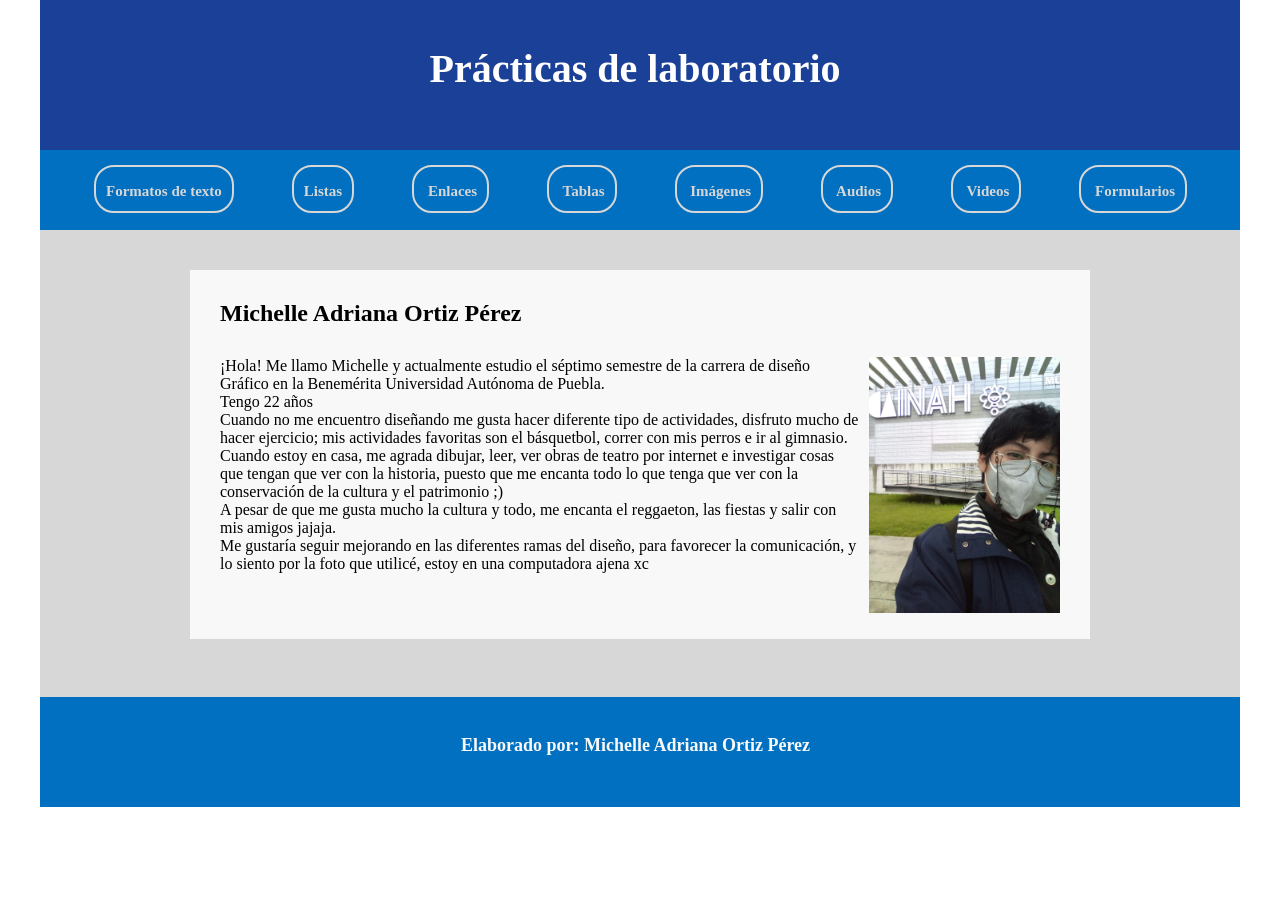
<file: index.html>
<!doctype html>
<html>
<head>
<meta charset="utf-8">
<title>PRESENTACIÓN</title>
<link href="CCS/Style_page.css" rel="stylesheet" type="text/css">
</head>

<body>
<header>
  <h1>Prácticas de laboratorio&nbsp;</h1>
&nbsp;</header>
<nav> 
	<ul id="menú_nav">
    <li><a href="HTML/Formatos_Texto.html" target="_blank">Formatos de texto</a></li>
    <li><a href="HTML/Listas.html" target="_blank">Listas</a></li>
    <li>&nbsp;<a href="HTML/Enlaces.html" target="_blank">Enlaces</a></li>
	<li>&nbsp;<a href="HTML/Tablas.html" target="_blank">Tablas</a></li>
	<li>&nbsp;<a href="HTML/Imágenes.html" target="_blank">Imágenes</a></li>
	<li>&nbsp;<a href="HTML/Audio.html" target="_blank">Audios</a></li>
	<li>&nbsp;<a href="HTML/Videos.html" target="_blank">Videos</a></li>
	<li>&nbsp;<a href="HTML/Formularios.html" target="_blank">Formularios</a></li>
  </ul>
	</nav>
<main>
  <section>
    <h2>Michelle Adriana Ortiz Pérez&nbsp;&nbsp;</h2>
    <p><img src="Medios/Imágenes/Mich.jpeg" alt="" width="191" height="256" class="imagen_fotder">¡Hola! Me llamo Michelle y actualmente estudio el séptimo semestre de la carrera de diseño Gráfico en la Benemérita Universidad Autónoma de Puebla.&nbsp;</p>
    <p>Tengo 22 años</p>
    <p> Cuando no me encuentro diseñando me gusta hacer diferente tipo de actividades, disfruto mucho de hacer ejercicio; mis actividades favoritas son el básquetbol, correr con mis perros e ir al gimnasio.</p>
    <p>Cuando estoy en casa, me agrada dibujar, leer,  ver obras de teatro por internet e investigar cosas que tengan que ver con la historia, puesto que me encanta todo lo que tenga que ver con la conservación de la cultura y el patrimonio ;)&nbsp;</p>
    <p>A pesar de que me gusta mucho la cultura y todo, me encanta el reggaeton, las fiestas y salir con mis amigos jajaja.&nbsp;&nbsp;</p>
    <p>Me gustaría seguir mejorando en las diferentes ramas del diseño, para favorecer la comunicación, y lo siento por la foto que utilicé, estoy en una computadora ajena xc</p>
    <p>&nbsp;</p>
&nbsp;</section>
&nbsp;</main>
<footer>
  <h6>Elaborado por: Michelle Adriana Ortiz Pérez&nbsp;&nbsp;</h6>
&nbsp;</footer>
</body>
</html>
</file>
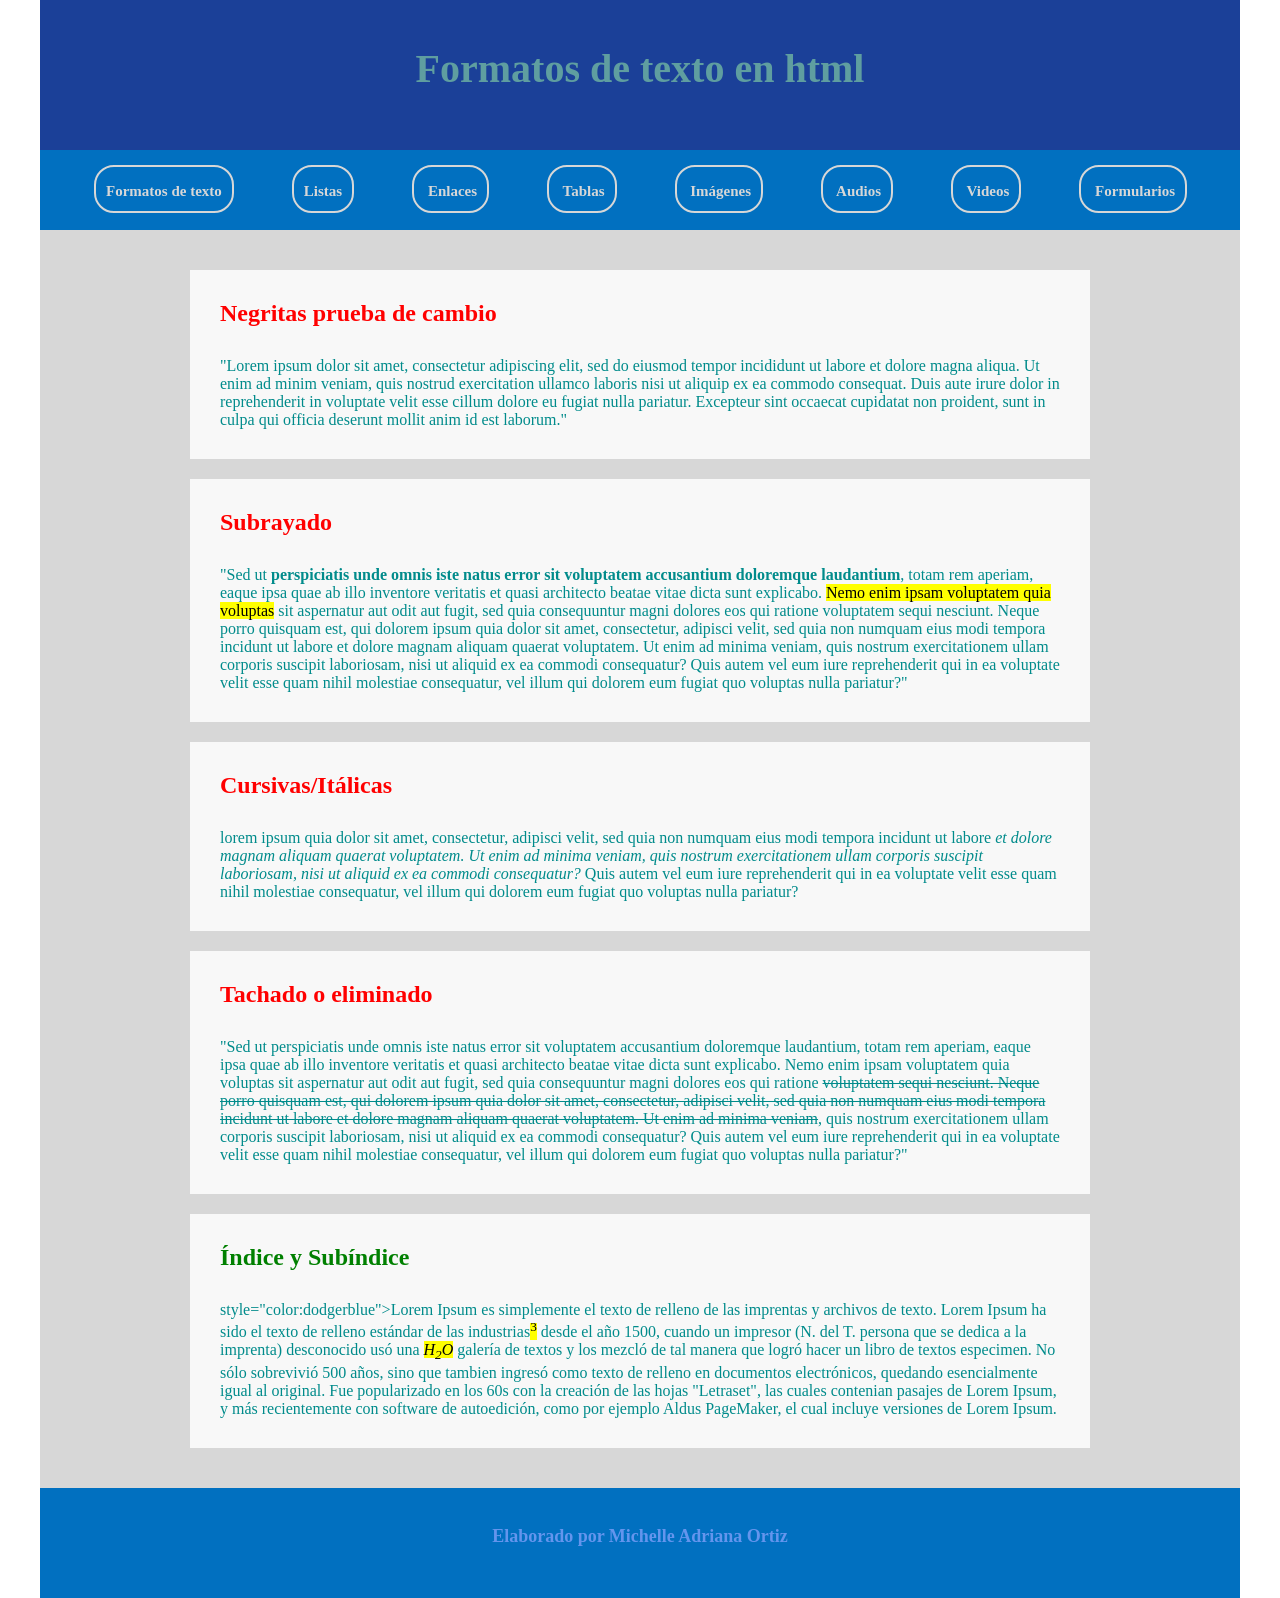
<file: HTML/Formatos_Texto.html>
<html>
 	<head>
		<title> Mi_primer_página_web! C:... </title>
		<style type="text/css">
			*{margin: 0;
			padding: 0}
			header,nav,main,footer{width: 1200px;
			margin: 0 auto}
			header {height: 200px;
			background-color: #FF8AEF}
			nav {height: 50px;
			background-color: #FF95DA}
			main { height: auto;
				padding: 30px 0px;
			background-color: aqua}
			footer {height: 100px;
			background-color: #FF6ED5;
			background-color: #FDA7FD;}
			h2 {color: red;}
			
			header h1{ width: 900px;
				height: 200px;
				margin: 0px auto;
				color: cadetblue; text-align: center}	
			footer h6{width: 800px;
				height: inherit;
				color: cornflowerblue;
			margin: 0 auto;
			text-align: center}
			p{color: darkcyan;}
			section{width: 800px; 
			height: 200px;
			background-color: aquamarine;
			margin: 30px auto;
			padding: 50px}
			
		</style>
		<link href="../CCS/Style_page.css" rel="stylesheet" type="text/css">
    </head>
	<body>
		<header> 
		  <h1>Formatos de texto en html</h1>
		</header>
		<nav> 
		  <ul id="menú_nav">
    <li><a href="../HTML/Formatos_Texto.html" target="_blank">Formatos de texto</a></li>
    <li><a href="../HTML/Listas.html" target="_blank">Listas</a></li>
    <li>&nbsp;<a href="Enlaces.html" target="_blank">Enlaces</a></li>
	<li>&nbsp;<a href="../HTML/Tablas.html" target="_blank">Tablas</a></li>
	<li>&nbsp;<a href="Imágenes.html" target="_blank">Imágenes</a></li>
	<li>&nbsp;<a href="Audio.html" target="_blank">Audios</a></li>
	<li>&nbsp;<a href="Videos.html" target="_blank">Videos</a></li>
	<li>&nbsp;<a href="Formularios.html" target="_blank">Formularios</a></li>
  </ul>
	</nav>
		<main>
			<section>
				<h2>Negritas prueba de cambio</h2>
				<p> "Lorem ipsum dolor sit amet, consectetur adipiscing elit, sed do eiusmod tempor incididunt ut labore et dolore magna aliqua. Ut enim ad minim veniam, quis nostrud exercitation ullamco laboris nisi ut aliquip ex ea commodo consequat. Duis aute irure dolor in reprehenderit in voluptate velit esse cillum dolore eu fugiat nulla pariatur. Excepteur sint occaecat cupidatat non proident, sunt in culpa qui officia deserunt mollit anim id est laborum."
					</p>
				</section>
				<section>
				<h2>Subrayado</h2>
				<p>"Sed ut <b>perspiciatis unde omnis iste natus error sit voluptatem accusantium doloremque laudantium</b>, totam rem aperiam, eaque ipsa quae ab illo inventore veritatis et quasi architecto beatae vitae dicta sunt explicabo. <mark>Nemo enim ipsam voluptatem quia voluptas</mark> sit aspernatur aut odit aut fugit, sed quia consequuntur magni dolores eos qui ratione voluptatem sequi nesciunt. Neque porro quisquam est, qui dolorem ipsum quia dolor sit amet, consectetur, adipisci velit, sed quia non numquam eius modi tempora incidunt ut labore et dolore magnam aliquam quaerat voluptatem. Ut enim ad minima veniam, quis nostrum exercitationem ullam corporis suscipit laboriosam, nisi ut aliquid ex ea commodi consequatur? Quis autem vel eum iure reprehenderit qui in ea voluptate velit esse quam nihil molestiae consequatur, vel illum qui dolorem eum fugiat quo voluptas nulla pariatur?"
					</p>
					</section>
			<section>
				<h2>Cursivas/Itálicas</h2>
				<p>lorem ipsum quia dolor sit amet, consectetur, adipisci velit, sed quia non numquam eius modi tempora incidunt ut labore <i>et dolore magnam aliquam quaerat voluptatem. Ut enim ad minima veniam, quis nostrum exercitationem ullam corporis suscipit laboriosam, nisi ut aliquid ex ea commodi consequatur?</i> Quis autem vel eum iure reprehenderit qui in ea voluptate velit esse quam nihil molestiae consequatur, vel illum qui dolorem eum fugiat quo voluptas nulla pariatur?
					</p>
				</section>
			<section>	
				<h2>Tachado o eliminado</h2>
				<p>"Sed ut perspiciatis unde omnis iste natus error sit voluptatem accusantium doloremque laudantium, totam rem aperiam, eaque ipsa quae ab illo inventore veritatis et quasi architecto beatae vitae dicta sunt explicabo. Nemo enim ipsam voluptatem quia voluptas sit aspernatur aut odit aut fugit, sed quia consequuntur magni dolores eos qui ratione <del>voluptatem sequi nesciunt. Neque porro quisquam est, qui dolorem ipsum quia dolor sit amet, consectetur, adipisci velit, sed quia non numquam eius modi tempora incidunt ut labore et dolore magnam aliquam quaerat voluptatem. Ut enim ad minima veniam</del>, quis nostrum exercitationem ullam corporis suscipit laboriosam, nisi ut aliquid ex ea commodi consequatur? Quis autem vel eum iure reprehenderit qui in ea voluptate velit esse quam nihil molestiae consequatur, vel illum qui dolorem eum fugiat quo voluptas nulla pariatur?"
					</p>
				</section>
			<section>		
				<h2 style="color: green">Índice y Subíndice</h2>
				<p> style="color:dodgerblue">Lorem Ipsum es simplemente el texto de relleno de las imprentas y archivos de texto. Lorem Ipsum ha sido el texto de relleno estándar de las industrias<mark><sup>3</sup></mark> desde el año 1500, cuando un impresor (N. del T. persona que se dedica a la imprenta) desconocido usó una <mark><i>H<sub>2</sub>O</i></mark> galería de textos y los mezcló de tal manera que logró hacer un libro de textos especimen. No sólo sobrevivió 500 años, sino que tambien ingresó como texto de relleno en documentos electrónicos, quedando esencialmente igual al original. Fue popularizado en los 60s con la creación de las hojas "Letraset", las cuales contenian pasajes de Lorem Ipsum, y más recientemente con software de autoedición, como por ejemplo Aldus PageMaker, el cual incluye versiones de Lorem Ipsum.
				</p>
				</section>
				</main> 
				<footer>
<h6>Elaborado por Michelle Adriana Ortiz</h6>			
				</footer>
	<body>
</html>
</file>
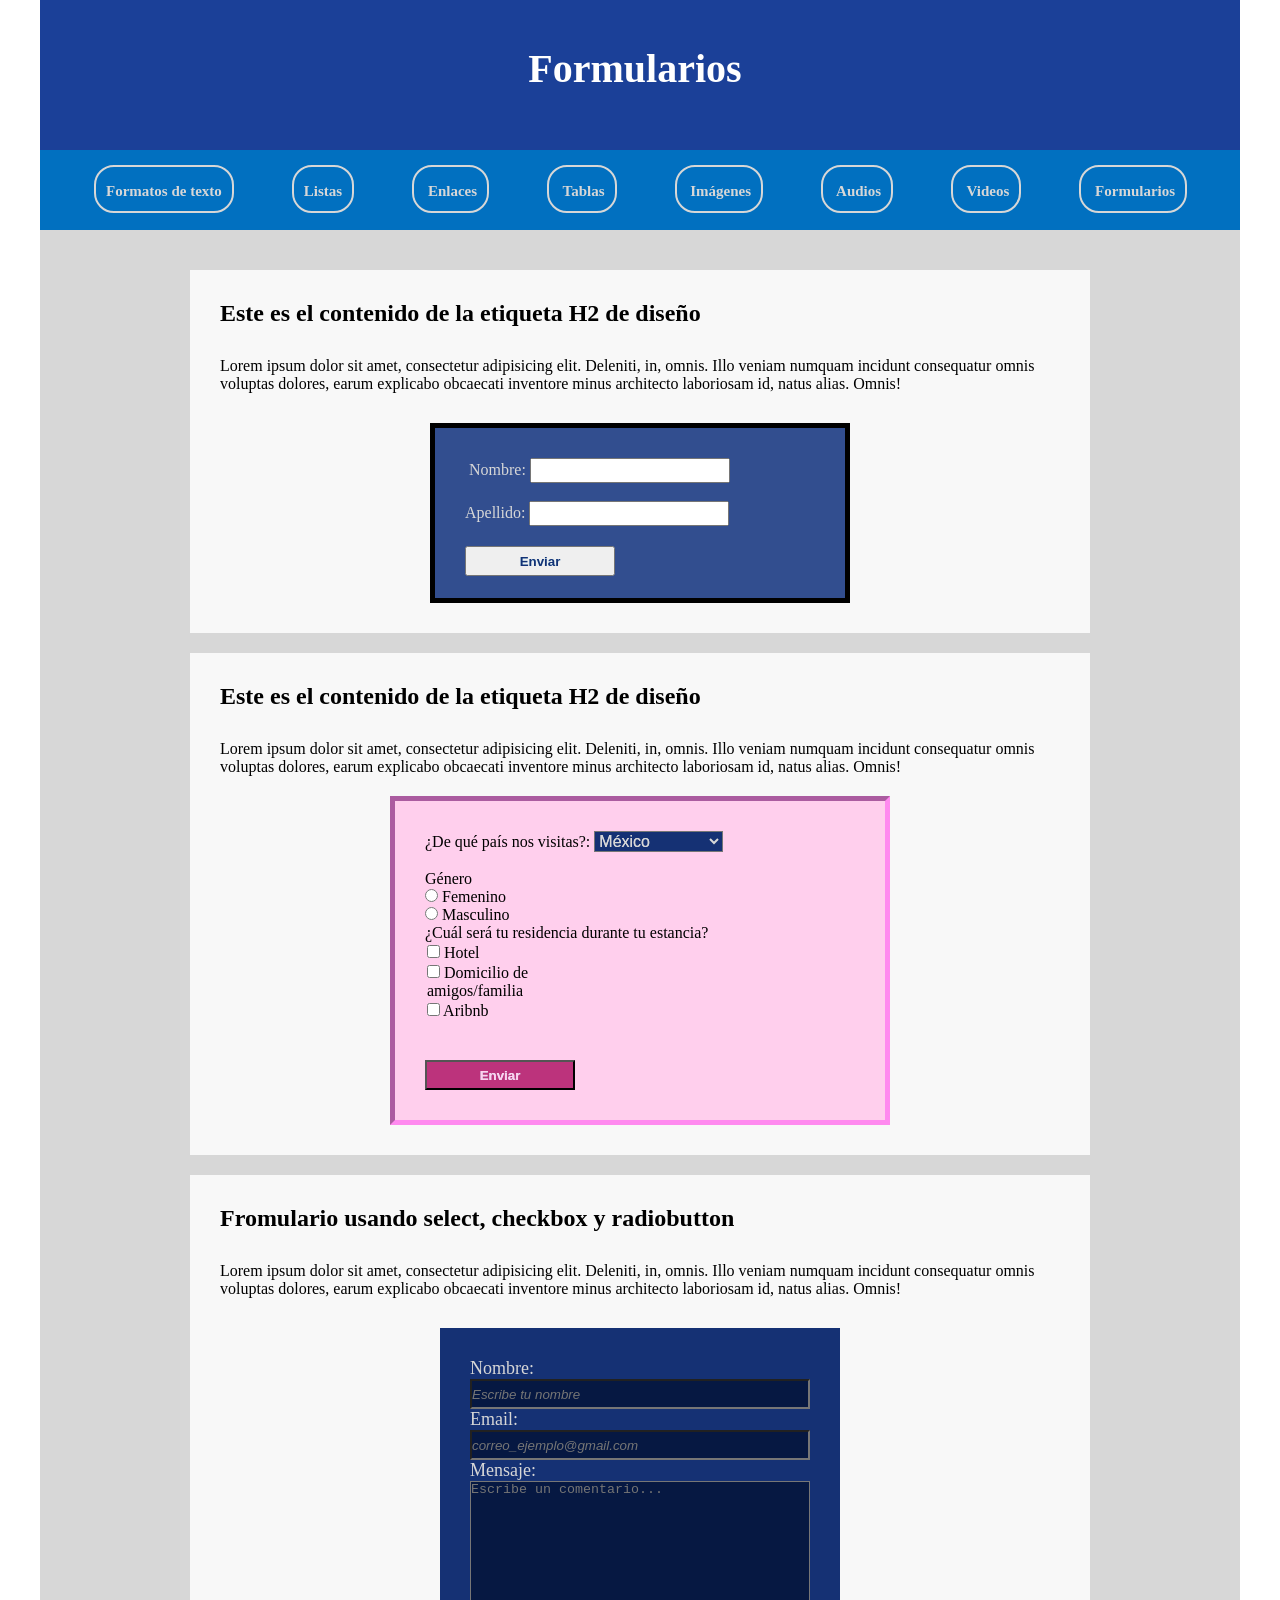
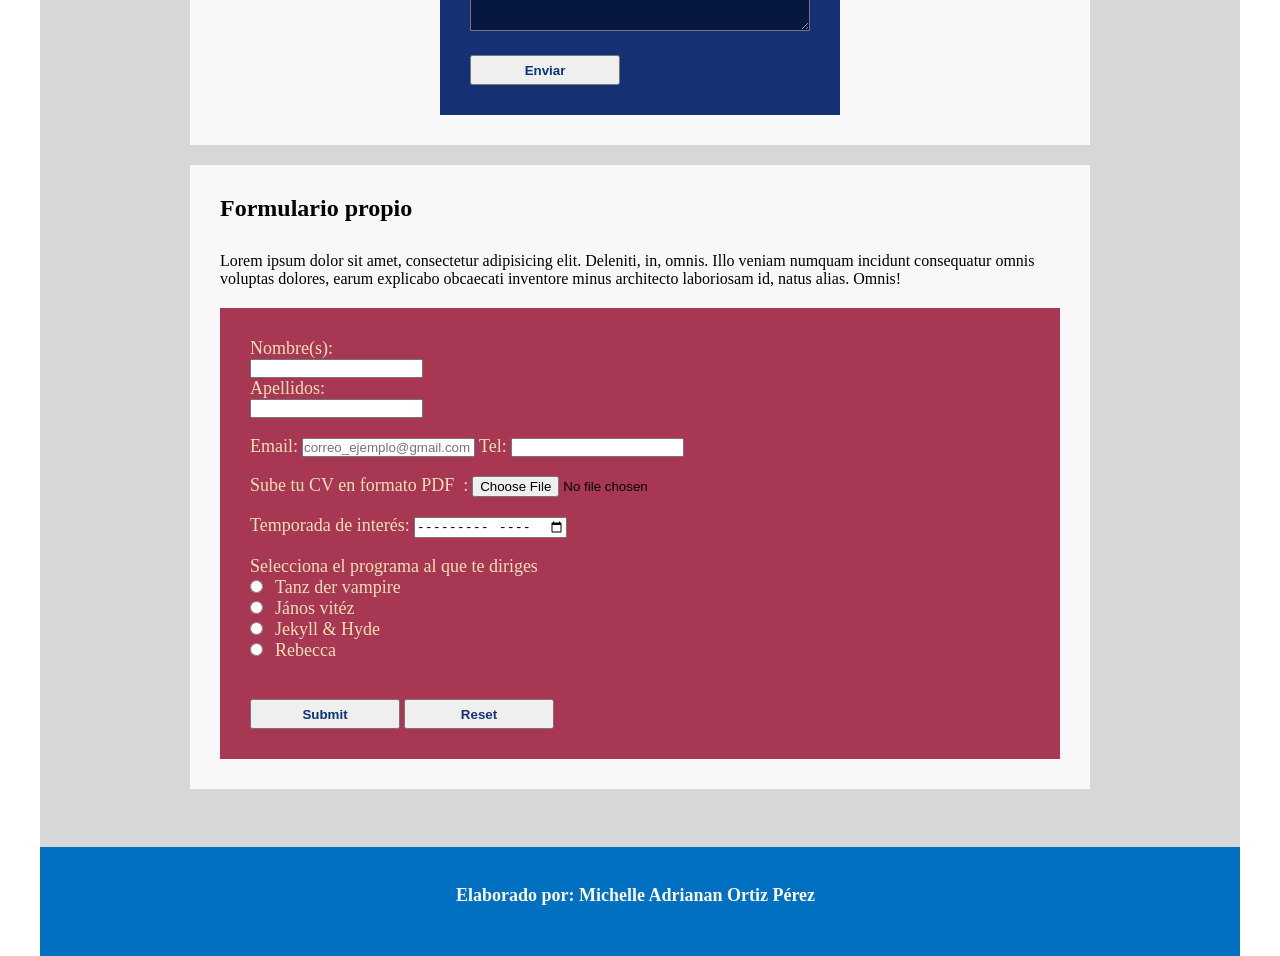
<file: HTML/Formularios.html>
<!doctype html>
<html>
<head>
<meta charset="utf-8">
<title>Formularios</title>
<link href="../CCS/Style_page.css" rel="stylesheet" type="text/css">
</head>

<body>
<header>
  <h1>Formularios&nbsp;</h1>
</header>
<nav>
	<ul id="menú_nav">
    <li><a href="Formatos_Texto.html" target="_blank">Formatos de texto</a></li>
    <li><a href="Listas.html" target="_blank">Listas</a></li>
    <li>&nbsp;<a href="Enlaces.html" target="_blank">Enlaces</a></li>
	<li>&nbsp;<a href="Tablas.html" target="_blank">Tablas</a></li>
	<li>&nbsp;<a href="Imágenes.html" target="_blank">Imágenes</a></li>
	<li>&nbsp;<a href="Audio.html" target="_blank">Audios</a></li>
	<li>&nbsp;<a href="Videos.html" target="_blank">Videos</a></li>
	<li>&nbsp;<a href="Formularios.html" target="_blank">Formularios</a></li>
  </ul>
	</nav>
<main>
  <section>
    <h2>Este es el contenido de la etiqueta H2 de diseño</h2>
    <p>Lorem ipsum dolor sit amet, consectetur adipisicing elit. Deleniti, in, omnis. Illo veniam numquam incidunt consequatur omnis voluptas dolores, earum explicabo obcaecati inventore minus architecto laboriosam id, natus alias. Omnis!</p>
    <form id="form1" name="form1" method="get">
      <label for="nombre">&nbsp;Nombre:</label>
      <input type="text" name="nombre" id="nombre">
      <label for="Apellido">
		  <br>
		  <br>
		  Apellido:</label>
      <input type="text" name="Apellido" id="Apellido">
      <input type="submit" name="Boton1" id="Boton1" value="Enviar">
      
    </form>
  </section>
<section>
    <h2>Este es el contenido de la etiqueta H2 de diseño</h2>
    <p>Lorem ipsum dolor sit amet, consectetur adipisicing elit. Deleniti, in, omnis. Illo veniam numquam incidunt consequatur omnis voluptas dolores, earum explicabo obcaecati inventore minus architecto laboriosam id, natus alias. Omnis!</p>
    <form id="form2" name="form2" method="get">
      <label for="select3">¿De qué país nos visitas?:</label>
      <select name="pais2" id="select">
        <option value="mx">México</option>
        <option value="us">Estados Unidos</option>
        <option value="es">España</option>
        <option value="ar">Argentina</option>
        <option value="co">Colombia</option>
        <option value="it">Italia</option>
      </select>
      <br>
      <br>
      <label>Género&nbsp;</label>
      <p>
        <label>
          <input type="radio" name="G&eacute;nero" value="Mujer" id="Geacutenero_0">
          Femenino</label>
        <br>
        <label>
          <input type="radio" name="G&eacute;nero" value="Hombre" id="Geacutenero_1">
          Masculino</label>
        <br>
      </p>
      <label>¿Cuál será tu residencia durante tu estancia?&nbsp;</label>
      <table width="200">
        <tr>
          <td><label>
            <input type="checkbox" name="Residencia temporal" value="Hotel" id="Residenciatemporal_0">
            Hotel</label></td>
        </tr>
        <tr>
          <td><label>
            <input type="checkbox" name="Residencia temporal" value="Particular" id="Residenciatemporal_1">
            Domicilio de amigos/familia</label></td>
        </tr>
        <tr>
          <td><label>
            <input type="checkbox" name="Residencia temporal" value="Airbnb" id="Residenciatemporal_2">
            Aribnb</label></td>
        </tr>
      </table>
<br>
      <input type="submit" name="Boton2" value="Enviar" id="Boton2">
      &nbsp;
    </form>
  </section>
  <section>
    <h2>Fromulario usando select, checkbox y radiobutton&nbsp;</h2>
    <p>Lorem ipsum dolor sit amet, consectetur adipisicing elit. Deleniti, in, omnis. Illo veniam numquam incidunt consequatur omnis voluptas dolores, earum explicabo obcaecati inventore minus architecto laboriosam id, natus alias. Omnis!</p>
    <form action="Procesamiento.html" method="post" name="form3" id="form3">
      
      
      <label for="nombre">Nombre:</label>
      <input name="nombre" type="text" required="required" id="nombre" form="form3" placeholder="Escribe tu nombre">
      
      <label for="email">Email:</label>
      <input name="email" type="email" id="email" placeholder="correo_ejemplo@gmail.com">


      
      <label for="mensaje">Mensaje:</label>
      <textarea name="mensaje" rows="6" maxlength="150" id="mensaje" form="form3" placeholder="Escribe un comentario..."></textarea>
      <input type="submit" name="Boton3" id="Boton3" value="Enviar">
      
    </form>
</section>
  <section>
    <h2>Formulario propio&nbsp;</h2>
    <p>Lorem ipsum dolor sit amet, consectetur adipisicing elit. Deleniti, in, omnis. Illo veniam numquam incidunt consequatur omnis voluptas dolores, earum explicabo obcaecati inventore minus architecto laboriosam id, natus alias. Omnis!</p>
    <form id="form4" name="form4" method="post">
  <label for="fname">Nombre(s):</label>
  <br>
  <input type="text" id="fname" name="fname"><br>
  <label for="lname">Apellidos:</label>
  <br>
  <input type="text" id="lname" name="lname"><br><br>
  
  
      <label for="email2">Email:</label>
      <input name="email2" type="email" id="email2" placeholder="correo_ejemplo@gmail.com">
      <label for="tel">Tel:</label>
      <input type="tel" name="tel" id="tel">
&nbsp; <br>
<br>
<label for="myfile">Sube tu CV en formato PDF&nbsp; :</label>
  <input type="file" id="myfile" name="myfile"><br><br>
		<label for="h">Temporada de interés:</label>
  <input type="month" id="temporada" name="temporada">
  <br>
<br>
  <label>Selecciona el programa al que te diriges&nbsp;</label>
  <br>
<input type="radio" id="html" name="Programa" value="Tanz">
  <label for="html">Tanz der vampire&nbsp;</label>
  <br>
<input type="radio" id="János" name="Programa" value="Janos">
  <label for="css">János vitéz</label>
<br>
<input type="radio" id="Janos" name="Programa" value="Jekill">
  <label for="css">Jekyll &amp; Hyde&nbsp;</label>
  &nbsp; <br>
<input type="radio" id="Rebecca" name="Programa" value="Rebecca">
  <label for="Rebecca">Rebecca</label><br><br>
  <input type="submit" formaction="Procesamiento.html" value="Submit">
		<input type="reset">
    </form>
</section>
&nbsp;</main>
<footer>
  <h6>Elaborado por: Michelle Adrianan Ortiz Pérez&nbsp;&nbsp;</h6>
&nbsp;</footer>
</body>
</html>
</file>
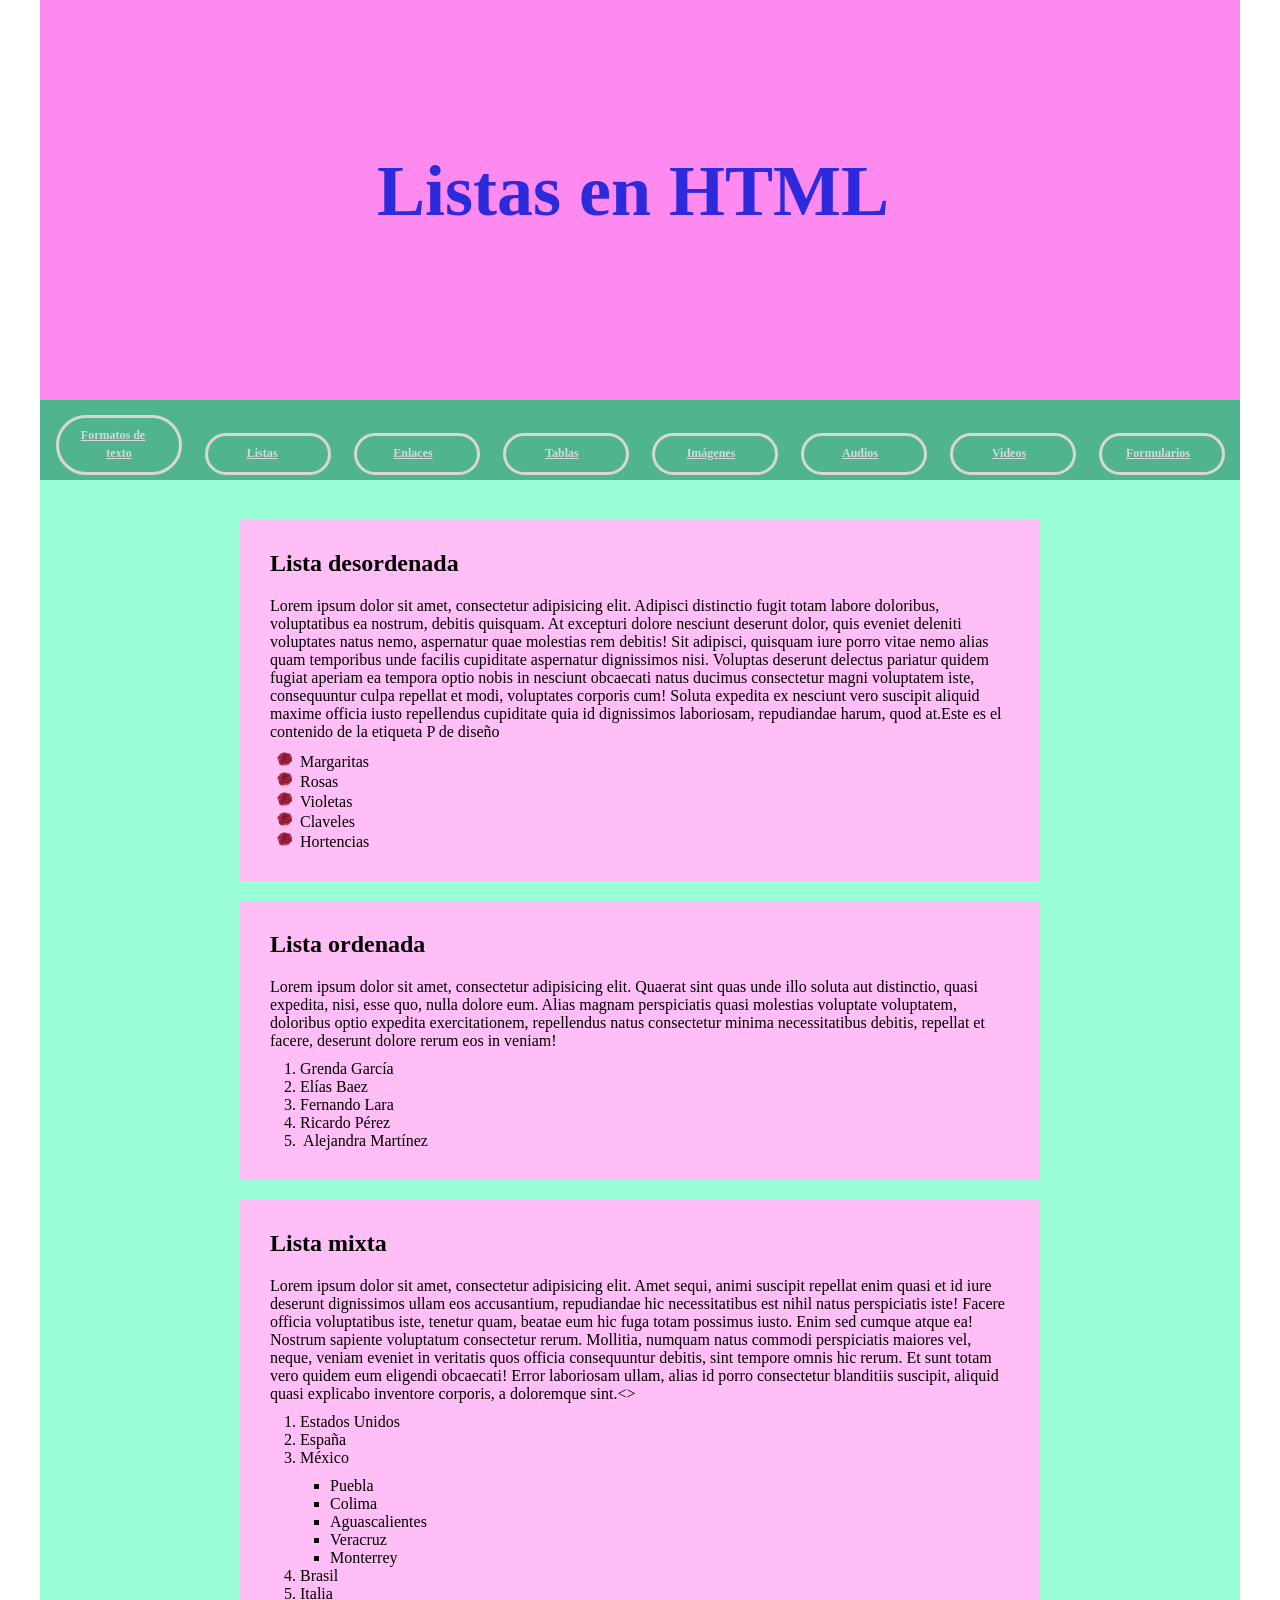
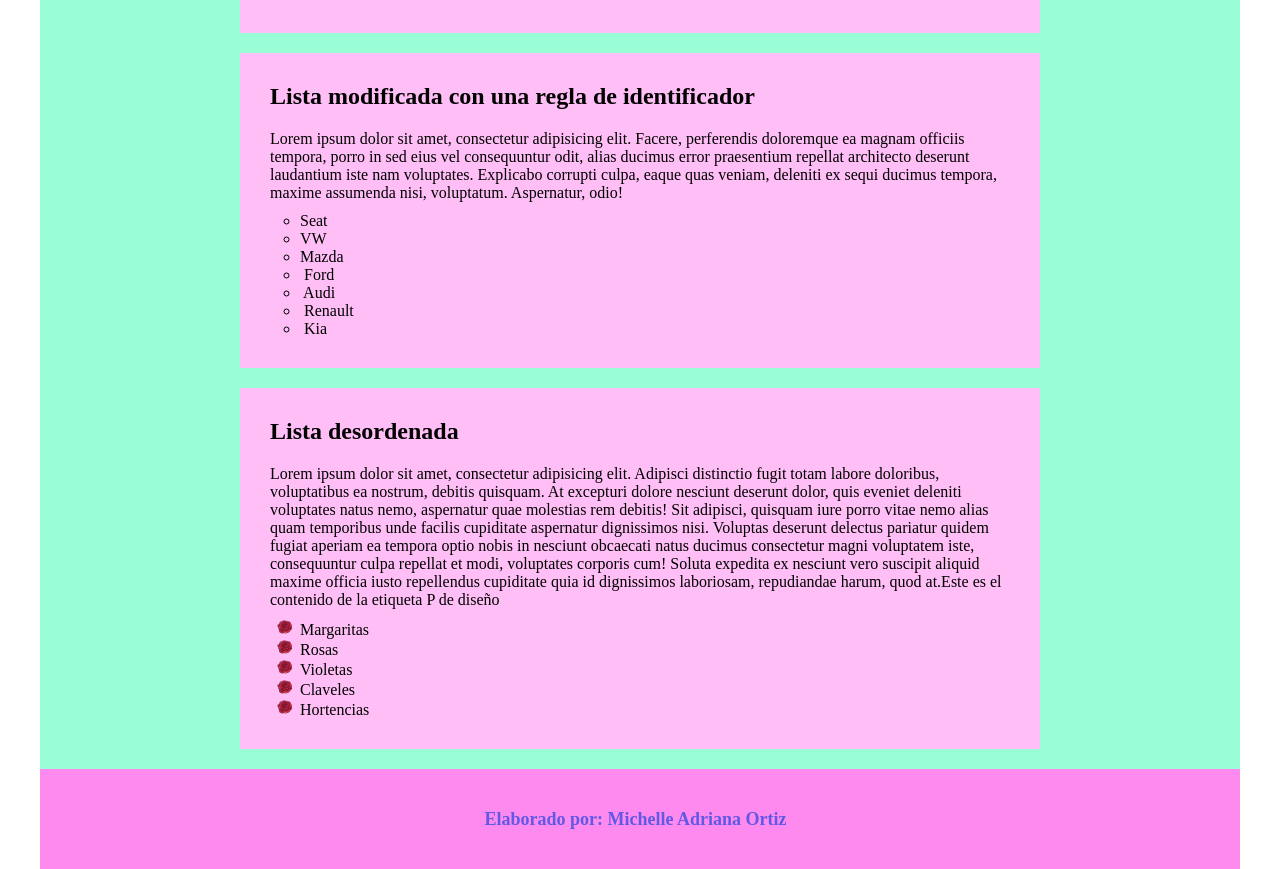
<file: HTML/Listas.html>
<!doctype html>
<html>
<style type="text/css">
body header {
    width: 1200px;
    height: 400px;
    background-color: #FF8AEF;
    color: #2C2ADB;
    margin-left: 0px;
    padding-top: 150px;
    -webkit-box-sizing: border-box;
    -moz-box-sizing: border-box;
    box-sizing: border-box;
}
body header h1 {
    width: 800px;
    height: 100px;
    margin-left: auto;
    margin-right: auto;
    padding-left: auto;
    padding-right: auto;
    text-align: center;
    font-size: 72px;
}
body footer h6 {
    font-size: 18px;
    text-align: center;
    height: 20px;
    color: #5F59E5;
}
body footer h6 {
    padding-top: 40px;
}
body header  , body nav, body main, body footer{
    width: 1200px;
    margin-left: auto;
    margin-right: auto;
}
body nav {
    background-color: #50B58E;
    color: #FFCFED;
    height: 80px;
}
#menu li {
    list-style-type: none;
    width: 150px;
    display: inline-block;
    padding-top: 30px;
    padding-right: 30px;
    padding-bottom: 30px;
    padding-left: 30px;
    text-align: center;
}
body main {
    background-color: #99FDD6;
    padding-top: 20px;
    padding-bottom: 20px;
}
body footer {
    background-color: #FF8AEF;
    height: 100px;
}
* {
    padding: 0;
    margin-right: auto;
    margin-left: auto;
    text-align: left;
    margin-top: 0px;
    margin-bottom: 0px;
    -webkit-box-sizing: border-box;
    -moz-box-sizing: border-box;
    box-sizing: border-box;
}
body main section {
    width: 800px;
    height: auto;
    background-color: #FFBFF6;
    margin-top: 20px;
    padding-top: 30px;
    padding-left: 30px;
    padding-right: 30px;
    padding-bottom: 30px;
}
section ul li {
    list-style-type: square;
}
main section h2 {
    padding-bottom: 20px;
}
#Lista_1 li {
    list-style-type: circle;
}
section ul li {
}
section ul , section ol{
    padding-top: 10px;
    padding-left: 30px;
}
.Lista_2 li {
    list-style-image: url(../Medios/%C3%8Dconos/rosa.png);
}
.menú {
}
#menu {
}
#menú_nav li {
    margin-top: 15px;
    margin-left: 16px;
    padding-top: 7px;
    padding-right: auto;
    padding-left: auto;
    padding-bottom: 11px;
    width: 126px;
    text-align: center;
    margin-right: 3px;
}
#menú_nav li a {
    color: #D7D7D7;
    font-weight: bold;
    text-align: center;
    margin-left: -12px;
    font-size: 12px;
}
nav ul li {
    display: inline-block;
    border-radius: 41px;
    border-style: solid;
    color: #D7D7D7;
    text-align: center;
}
</style>
<body>
<header>
  <h1>Listas en HTML&nbsp;</h1>
</header>
<nav>
  <ul id="menu">
<ul id="menú_nav">
    <li><a href="Formatos_Texto.html" target="_blank">Formatos de texto</a></li>
    <li><a href="../HTML/Listas.html" target="_blank">Listas</a></li>
    <li>&nbsp;<a href="Enlaces.html" target="_blank">Enlaces</a></li>
	<li>&nbsp;<a href="Tablas.html" target="_blank">Tablas</a></li>
	<li>&nbsp;<a href="Imágenes.html" target="_blank">Imágenes</a></li>
	<li>&nbsp;<a href="Audio.html" target="_blank">Audios</a></li>
	<li>&nbsp;<a href="Videos.html" target="_blank">Videos</a></li>
	<li>&nbsp;<a href="Formularios.html" target="_blank">Formularios</a></li>
  </ul>
</nav>
<main>
  <section>
    <h2>Lista desordenada&nbsp;</h2>
    <p>Lorem ipsum dolor sit amet, consectetur adipisicing elit. Adipisci distinctio fugit totam labore doloribus, voluptatibus ea nostrum, debitis quisquam. At excepturi dolore nesciunt deserunt dolor, quis eveniet deleniti voluptates natus nemo, aspernatur quae molestias rem debitis! Sit adipisci, quisquam iure porro vitae nemo alias quam temporibus unde facilis cupiditate aspernatur dignissimos nisi. Voluptas deserunt delectus pariatur quidem fugiat aperiam ea tempora optio nobis in nesciunt obcaecati natus ducimus consectetur magni voluptatem iste, consequuntur culpa repellat et modi, voluptates corporis cum! Soluta expedita ex nesciunt vero suscipit aliquid maxime officia iusto repellendus cupiditate quia id dignissimos laboriosam, repudiandae harum, quod at.Este es el contenido de la etiqueta P de diseño</p>
    <ul class="Lista_2">
	  <li>Margaritas</li>
	  <li>Rosas</li>
	  <li>Violetas</li>
	  <li>Claveles</li>
	  <li>Hortencias</li></ul>
  </section>
<section>
  <h2>Lista ordenada&nbsp;</h2>
	  <p>Lorem ipsum dolor sit amet, consectetur adipisicing elit. Quaerat sint quas unde illo soluta aut distinctio, quasi expedita, nisi, esse quo, nulla dolore eum. Alias magnam perspiciatis quasi molestias voluptate voluptatem, doloribus optio expedita exercitationem, repellendus natus consectetur minima necessitatibus debitis, repellat et facere, deserunt dolore rerum eos in veniam!</p>
    <ol>
	    <li>Grenda García</li>
	    <li>Elías Baez</li>
	    <li>Fernando Lara</li>
	    <li>Ricardo Pérez&nbsp;</li>
	    <li>&nbsp;Alejandra Martínez</li>
    </ol>
</section>
  <section>
    <h2>Lista mixta&nbsp;</h2>
    <p>Lorem ipsum dolor sit amet, consectetur adipisicing elit. Amet sequi, animi suscipit repellat enim quasi et id iure deserunt dignissimos ullam eos accusantium, repudiandae hic necessitatibus est nihil natus perspiciatis iste! Facere officia voluptatibus iste, tenetur quam, beatae eum hic fuga totam possimus iusto. Enim sed cumque atque ea! Nostrum sapiente voluptatum consectetur rerum. Mollitia, numquam natus commodi perspiciatis maiores vel, neque, veniam eveniet in veritatis quos officia consequuntur debitis, sint tempore omnis hic rerum. Et sunt totam vero quidem eum eligendi obcaecati! Error laboriosam ullam, alias id porro consectetur blanditiis suscipit, aliquid quasi explicabo inventore corporis, a doloremque sint.<></p>
	<ol>
	  <li> Estados Unidos</li>
	  <li>España</li>
	  <li>México
		<ul>
			<li>Puebla</li>
		    <li>Colima</li>
			<li>Aguascalientes</li>
		    <li>Veracruz</li>
		    <li>Monterrey</li></ul>
		</li> 
	  <li>Brasil</li>
	  <li>Italia</li>
  </ol>
</section>
  <section>
    <h2>Lista modificada con una regla de identificador&nbsp;</h2>
    <p>Lorem ipsum dolor sit amet, consectetur adipisicing elit. Facere, perferendis doloremque ea magnam officiis tempora, porro in sed eius vel consequuntur odit, alias ducimus error praesentium repellat architecto deserunt laudantium iste nam voluptates. Explicabo corrupti culpa, eaque quas veniam, deleniti ex sequi ducimus tempora, maxime assumenda nisi, voluptatum. Aspernatur, odio!</p>
	  <ul id="Lista_1">
	    <li>Seat</li>
	    <li>VW</li>
	    <li>Mazda</li>
	    <li>&nbsp;Ford</li>
	    <li>&nbsp;Audi</li>
	    <li>&nbsp;Renault</li>
	    <li>&nbsp;Kia</li>
    </ul>
  </section>
  <section>
    <h2>Lista desordenada&nbsp;</h2>
    <p>Lorem ipsum dolor sit amet, consectetur adipisicing elit. Adipisci distinctio fugit totam labore doloribus, voluptatibus ea nostrum, debitis quisquam. At excepturi dolore nesciunt deserunt dolor, quis eveniet deleniti voluptates natus nemo, aspernatur quae molestias rem debitis! Sit adipisci, quisquam iure porro vitae nemo alias quam temporibus unde facilis cupiditate aspernatur dignissimos nisi. Voluptas deserunt delectus pariatur quidem fugiat aperiam ea tempora optio nobis in nesciunt obcaecati natus ducimus consectetur magni voluptatem iste, consequuntur culpa repellat et modi, voluptates corporis cum! Soluta expedita ex nesciunt vero suscipit aliquid maxime officia iusto repellendus cupiditate quia id dignissimos laboriosam, repudiandae harum, quod at.Este es el contenido de la etiqueta P de diseño</p>
    <ul class="Lista_2">
      <li>Margaritas</li>
      <li>Rosas</li>
      <li>Violetas</li>
      <li>Claveles</li>
      <li>Hortencias</li>
    </ul>
  </section>
</main>
<footer>
  <h6>Elaborado por: Michelle Adriana Ortiz&nbsp;&nbsp;</h6>
</footer>
</body>
</html>
</file>
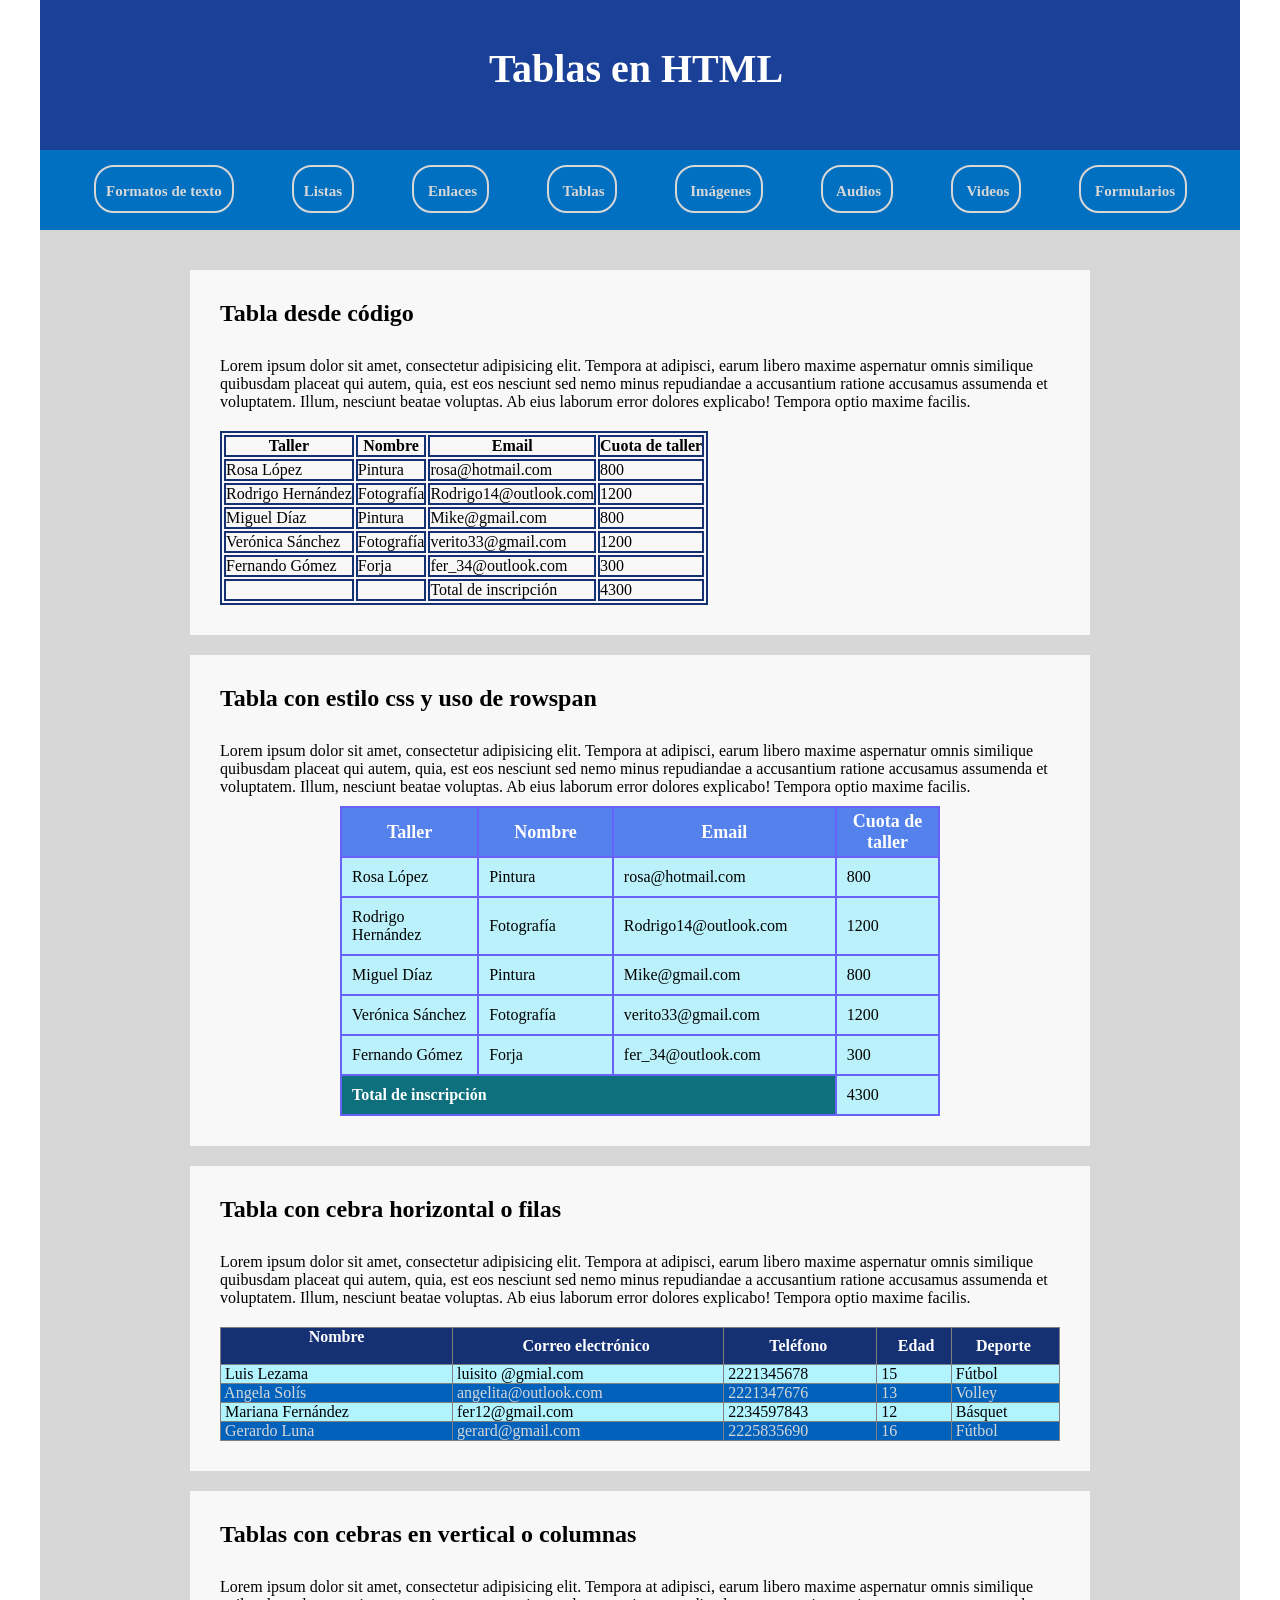
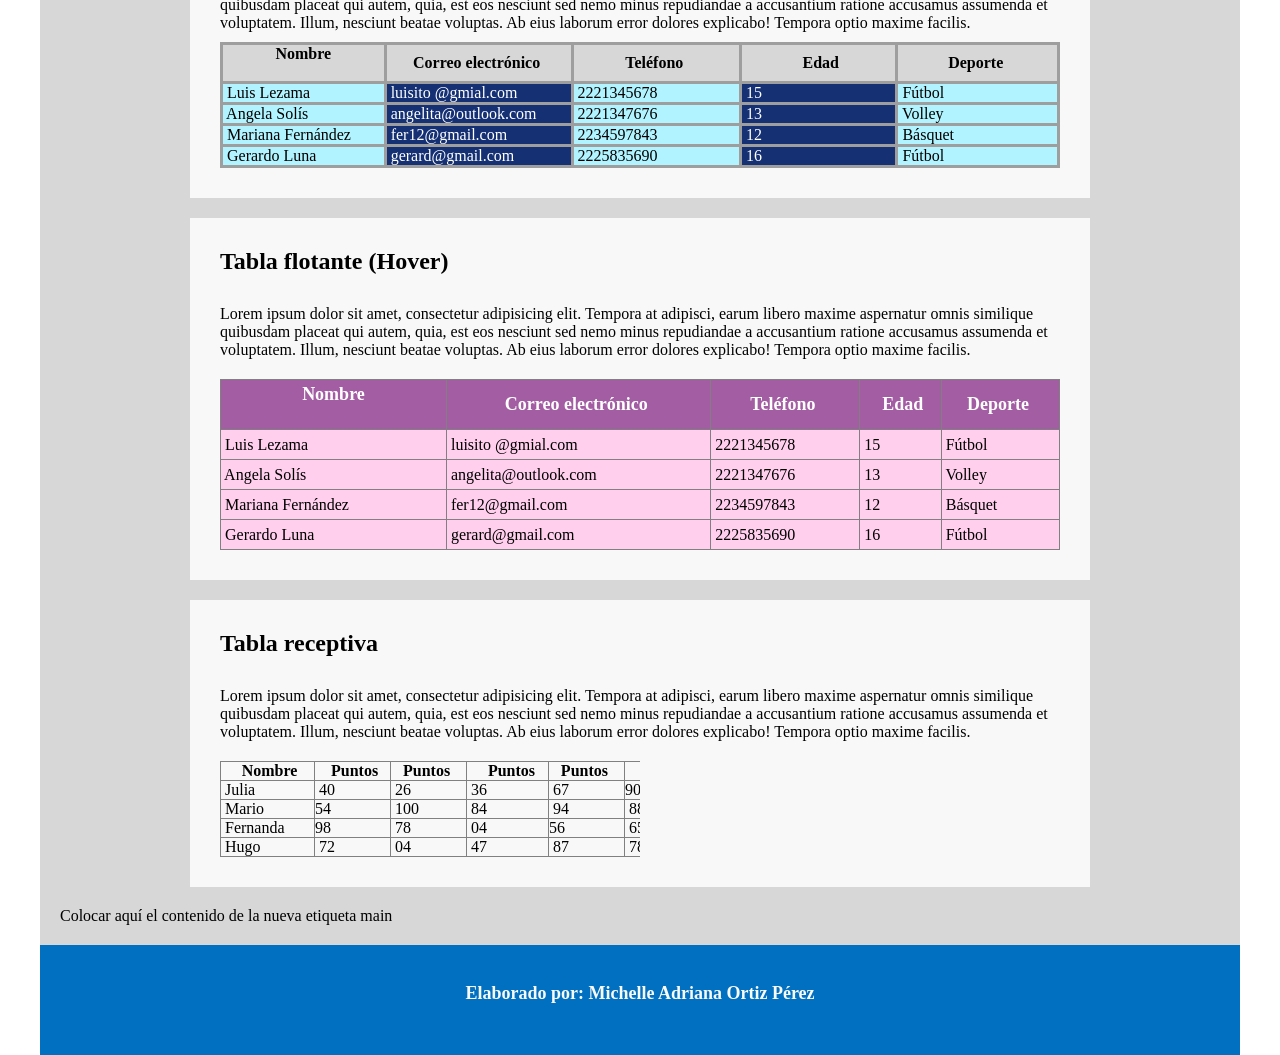
<file: HTML/Tablas.html>
<!doctype html>
<html>
<head>
<meta charset="utf-8">
<title>Tablas</title>
<link href="../CCS/Style_page.css" rel="stylesheet" type="text/css">
</head>

<body>
<header>
  <h1>Tablas en HTML&nbsp;</h1>
</header>
<nav><nav>
  <ul id="menú_nav">
    <li><a href="Formatos_Texto.html" target="_blank">Formatos de texto</a></li>
    <li><a href="Listas.html" target="_blank">Listas</a></li>
    <li>&nbsp;<a href="Enlaces.html" target="_blank">Enlaces</a></li>
	<li>&nbsp;<a href="Tablas.html" target="_blank">Tablas</a></li>
	<li>&nbsp;<a href="Imágenes.html" target="_blank">Imágenes</a></li>
	<li>&nbsp;<a href="Audio.html" target="_blank">Audios</a></li>
	<li>&nbsp;<a href="Videos.html" target="_blank">Videos</a></li>
	<li>&nbsp;<a href="Formularios.html" target="_blank">Formularios</a></li>
  </ul>
</nav></nav>
<main>
  <section>
    <h2>Tabla desde código&nbsp;</h2>
<p>Lorem ipsum dolor sit amet, consectetur adipisicing elit. Tempora at adipisci, earum libero maxime aspernatur omnis similique quibusdam placeat qui autem, quia, est eos nesciunt sed nemo minus repudiandae a accusantium ratione accusamus assumenda et voluptatem. Illum, nesciunt beatae voluptas. Ab eius laborum error dolores explicabo! Tempora optio maxime facilis.</p>
	<table id="tabla_1"> 
	  <thead>
		<tr>
			<th>Taller</th>
			<th>Nombre</th>
			<th>Email</th>
			<th>Cuota de taller</th>
		</tr>
		  </thead>
		<tbody>
		<tr>
			<td>Rosa López</td>
			<td>Pintura</td>
			<td>rosa@hotmail.com</td>
			<td>800</td>
			</tr>
			<tr>
				<td>Rodrigo Hernández</td>
				<td>Fotografía</td>
				<td>Rodrigo14@outlook.com</td>
				<td>1200</td>
			</tr>
			<tr>
				<td>Miguel Díaz</td>
				<td>Pintura</td>
				<td>Mike@gmail.com</td>
				<td>800</td>
			</tr>
			<tr>
				<td>Verónica Sánchez</td>
				<td>Fotografía</td>
				<td>verito33@gmail.com</td>
				<td>1200</td>
			</tr>
			<tr>
				<td>Fernando Gómez</td>
				<td>Forja</td>
				<td>fer_34@outlook.com</td>
				<td>300</td>
			</tr>
		</tbody>
		<tfoot>
		<tr>
			<td></td>
			<td></td>
			<td>Total de inscripción</td>
			<td>4300</td>
			</tr>
		</tfoot>
	  </table>
</section>
  <section>
    <h2>Tabla con estilo css y uso de rowspan&nbsp;</h2>
    <p>Lorem ipsum dolor sit amet, consectetur adipisicing elit. Tempora at adipisci, earum libero maxime aspernatur omnis similique quibusdam placeat qui autem, quia, est eos nesciunt sed nemo minus repudiandae a accusantium ratione accusamus assumenda et voluptatem. Illum, nesciunt beatae voluptas. Ab eius laborum error dolores explicabo! Tempora optio maxime facilis.</p>
    <table id="tabla_2">
      <thead>
        <tr>
          <th>Taller</th>
          <th>Nombre</th>
          <th>Email</th>
          <th>Cuota de taller</th>
        </tr>
      </thead>
      <tbody>
        <tr>
          <td>Rosa López</td>
          <td>Pintura</td>
          <td>rosa@hotmail.com</td>
          <td>800</td>
        </tr>
        <tr>
          <td>Rodrigo Hernández</td>
          <td>Fotografía</td>
          <td>Rodrigo14@outlook.com</td>
          <td>1200</td>
        </tr>
        <tr>
          <td>Miguel Díaz</td>
          <td>Pintura</td>
          <td>Mike@gmail.com</td>
          <td>800</td>
        </tr>
        <tr>
          <td>Verónica Sánchez</td>
          <td>Fotografía</td>
          <td>verito33@gmail.com</td>
          <td>1200</td>
        </tr>
        <tr>
          <td>Fernando Gómez</td>
          <td>Forja</td>
          <td>fer_34@outlook.com</td>
          <td>300</td>
        </tr>
      </tbody>
      <tfoot>
        <tr>
          <!--<td></td>
          <td></td>-->
          <td colspan="3" style= "background-color: #0D707C; font-weight: bold; color: #ffffff">Total de inscripción</td>
          <td>4300</td>
        </tr>
      </tfoot>
    </table>
  </section>
  <section>
    <h2>Tabla con cebra horizontal o filas&nbsp;</h2>
    <p>Lorem ipsum dolor sit amet, consectetur adipisicing elit. Tempora at adipisci, earum libero maxime aspernatur omnis similique quibusdam placeat qui autem, quia, est eos nesciunt sed nemo minus repudiandae a accusantium ratione accusamus assumenda et voluptatem. Illum, nesciunt beatae voluptas. Ab eius laborum error dolores explicabo! Tempora optio maxime facilis.&nbsp;</p>
    <table width="100%" border="1" cellspacing="5" id="Tabla_3">
		<thead>
		 <tr>
          <th scope="col">&nbsp;Nombre&nbsp;<br>
            <br></th>
<th scope="col">Correo electrónico&nbsp;</th>
<th scope="col">Teléfono&nbsp;</th>
          <th scope="col">&nbsp;Edad</th>
          <th scope="col">Deporte&nbsp;</th>
        </tr>
		</thead>
      <tbody>
        <tr>
          <td>&nbsp;Luis Lezama</td>
          <td>&nbsp;luisito @gmial.com</td>
          <td>&nbsp;2221345678</td>
          <td>&nbsp;15</td>
          <td>&nbsp;Fútbol</td>
        </tr>
        <tr>
          <td>&nbsp;Angela Solís</td>
          <td>&nbsp;angelita@outlook.com</td>
          <td>&nbsp;2221347676</td>
          <td>&nbsp;13</td>
          <td>&nbsp;Volley</td>
        </tr>
        <tr>
          <td>&nbsp;Mariana Fernández</td>
          <td>&nbsp;fer12@gmail.com</td>
          <td>&nbsp;2234597843</td>
          <td>&nbsp;12</td>
          <td>&nbsp;Básquet</td>
        </tr>
        <tr>
          <td>&nbsp;Gerardo Luna</td>
          <td>&nbsp;gerard@gmail.com</td>
          <td>&nbsp;2225835690</td>
          <td>&nbsp;16</td>
          <td>&nbsp;Fútbol</td>
        </tr>
      </tbody>
    </table>
</section>
  <section>
    <h2>Tablas con cebras en vertical o columnas</h2>
<p>Lorem ipsum dolor sit amet, consectetur adipisicing elit. Tempora at adipisci, earum libero maxime aspernatur omnis similique quibusdam placeat qui autem, quia, est eos nesciunt sed nemo minus repudiandae a accusantium ratione accusamus assumenda et voluptatem. Illum, nesciunt beatae voluptas. Ab eius laborum error dolores explicabo! Tempora optio maxime facilis.</p>
    <table width="100%" border="1" cellspacing="5" id="Tabla_4">
      <thead>
        <tr>
          <th scope="col">&nbsp;Nombre&nbsp;<br>
            <br></th>
          <th scope="col">Correo electrónico&nbsp;</th>
          <th scope="col">Teléfono&nbsp;</th>
          <th scope="col">&nbsp;Edad</th>
          <th scope="col">Deporte&nbsp;</th>
        </tr>
      </thead>
      <tbody>
        <tr>
          <td>&nbsp;Luis Lezama</td>
          <td>&nbsp;luisito @gmial.com</td>
          <td>&nbsp;2221345678</td>
          <td>&nbsp;15</td>
          <td>&nbsp;Fútbol</td>
        </tr>
        <tr>
          <td>&nbsp;Angela Solís</td>
          <td>&nbsp;angelita@outlook.com</td>
          <td>&nbsp;2221347676</td>
          <td>&nbsp;13</td>
          <td>&nbsp;Volley</td>
        </tr>
        <tr>
          <td>&nbsp;Mariana Fernández</td>
          <td>&nbsp;fer12@gmail.com</td>
          <td>&nbsp;2234597843</td>
          <td>&nbsp;12</td>
          <td>&nbsp;Básquet</td>
        </tr>
        <tr>
          <td>&nbsp;Gerardo Luna</td>
          <td>&nbsp;gerard@gmail.com</td>
          <td>&nbsp;2225835690</td>
          <td>&nbsp;16</td>
          <td>&nbsp;Fútbol</td>
        </tr>
      </tbody>
    </table>
</section>
<section>
    <h2>Tabla flotante (Hover)&nbsp;</h2>
    <p>Lorem ipsum dolor sit amet, consectetur adipisicing elit. Tempora at adipisci, earum libero maxime aspernatur omnis similique quibusdam placeat qui autem, quia, est eos nesciunt sed nemo minus repudiandae a accusantium ratione accusamus assumenda et voluptatem. Illum, nesciunt beatae voluptas. Ab eius laborum error dolores explicabo! Tempora optio maxime facilis.</p>
    <table width="100%" border="1" cellspacing="5" id="Tabla_5">
      <thead>
        <tr>
          <th scope="col">&nbsp;Nombre&nbsp;<br>
            <br></th>
          <th scope="col">Correo electrónico&nbsp;</th>
          <th scope="col">Teléfono&nbsp;</th>
          <th scope="col">&nbsp;Edad</th>
          <th scope="col">Deporte&nbsp;</th>
        </tr>
      </thead>
      <tbody>
        <tr>
          <td>&nbsp;Luis Lezama</td>
          <td>&nbsp;luisito @gmial.com</td>
          <td>&nbsp;2221345678</td>
          <td>&nbsp;15</td>
          <td>&nbsp;Fútbol</td>
        </tr>
        <tr>
          <td>&nbsp;Angela Solís</td>
          <td>&nbsp;angelita@outlook.com</td>
          <td>&nbsp;2221347676</td>
          <td>&nbsp;13</td>
          <td>&nbsp;Volley</td>
        </tr>
        <tr>
          <td>&nbsp;Mariana Fernández</td>
          <td>&nbsp;fer12@gmail.com</td>
          <td>&nbsp;2234597843</td>
          <td>&nbsp;12</td>
          <td>&nbsp;Básquet</td>
        </tr>
        <tr>
          <td>&nbsp;Gerardo Luna</td>
          <td>&nbsp;gerard@gmail.com</td>
          <td>&nbsp;2225835690</td>
          <td>&nbsp;16</td>
          <td>&nbsp;Fútbol</td>
        </tr>
      </tbody>
    </table>
  </section>
<section id="Section_1">
  <h2>Tabla receptiva&nbsp;</h2>
  <p>Lorem ipsum dolor sit amet, consectetur adipisicing elit. Tempora at adipisci, earum libero maxime aspernatur omnis similique quibusdam placeat qui autem, quia, est eos nesciunt sed nemo minus repudiandae a accusantium ratione accusamus assumenda et voluptatem. Illum, nesciunt beatae voluptas. Ab eius laborum error dolores explicabo! Tempora optio maxime facilis.</p>
  <div id="Tabla_receptiva">
    <table border="1" cellspacing="5" id="Tabla_6">
      <tbody>
        <tr>
          <th scope="col">&nbsp;Nombre</th>
          <th scope="col">&nbsp;Puntos</th>
          <th scope="col">Puntos&nbsp;</th>
          <th scope="col">&nbsp; Puntos</th>
          <th scope="col">Puntos&nbsp;</th>
          <th scope="col">&nbsp; Puntos</th>
          <th scope="col">&nbsp; Puntos</th>
          <th scope="col">Puntos&nbsp;</th>
          <th scope="col">Puntos&nbsp;</th>
          <th scope="col">&nbsp; Puntos</th>
          <th scope="col">&nbsp; Puntos</th>
          <th scope="col">&nbsp; Puntos</th>
          <th scope="col">Puntos&nbsp;</th>
          <th scope="col">&nbsp; Puntos</th>
          <th scope="col">Puntos&nbsp;</th>
        </tr>
        <tr>
          <td>&nbsp;Julia</td>
          <td>&nbsp;40</td>
          <td>&nbsp;26</td>
          <td>&nbsp;36</td>
          <td>&nbsp;67</td>
          <td>90</td>
          <td>&nbsp;80</td>
          <td>&nbsp;54</td>
          <td>&nbsp;89</td>
          <td>&nbsp;23</td>
          <td>&nbsp;65</td>
          <td>&nbsp;49</td>
          <td>&nbsp;84</td>
          <td>&nbsp;19</td>
          <td>&nbsp;43</td>
        </tr>
        <tr>
          <td>&nbsp;Mario</td>
          <td>54</td>
          <td>&nbsp;100</td>
          <td>&nbsp;84</td>
          <td>&nbsp;94</td>
          <td>&nbsp;88</td>
          <td>54</td>
          <td>&nbsp;83</td>
          <td>&nbsp;24</td>
          <td>&nbsp;100</td>
          <td>&nbsp;67</td>
          <td>&nbsp;77</td>
          <td>&nbsp;88</td>
          <td>&nbsp;73</td>
          <td>74</td>
        </tr>
        <tr>
          <td>&nbsp;Fernanda</td>
          <td>98</td>
          <td>&nbsp;78</td>
          <td>&nbsp;04</td>
          <td>56</td>
          <td>&nbsp;65</td>
          <td>&nbsp;85</td>
          <td>&nbsp;46</td>
          <td>70</td>
          <td>&nbsp;39</td>
          <td>&nbsp;89</td>
          <td>&nbsp;27</td>
          <td>&nbsp;64</td>
          <td>&nbsp;37</td>
          <td>&nbsp;49</td>
        </tr>
        <tr>
          <td>&nbsp;Hugo</td>
          <td>&nbsp;72</td>
          <td>&nbsp;04</td>
          <td>&nbsp;47</td>
          <td>&nbsp;87</td>
          <td>&nbsp;78</td>
          <td>45</td>
          <td>&nbsp;94</td>
          <td>&nbsp;23</td>
          <td>&nbsp;56</td>
          <td>&nbsp;29</td>
          <td>&nbsp;100</td>
          <td>96</td>
          <td>12</td>
          <td>&nbsp;37</td>
        </tr>
      </tbody>
    </table>
    </div>
</section>
Colocar aquí el contenido de la nueva etiqueta main</main>
<footer>
  <h6>Elaborado por: Michelle Adriana Ortiz Pérez</h6>
&nbsp;</footer>
</body>
</html>
</file>
<file: CCS/Style_page.css>
body header, body nav , body main, body footer{
    width: 1200px;
    background-color: #B2F4FF;
    margin-left: auto;
    margin-right: auto;
}
* {
    padding: 0;
    margin: 0;
    -webkit-box-sizing: border-box;
    -moz-box-sizing: border-box;
    box-sizing: border-box;
}
main section h2 {
    margin-bottom: 30px;
}


body header h1 {
    font-size: 40px;
}

body nav {
    height: 80px;
    background-color: #0170C0;
}
body header {
    width: 1200px;
    background-color: #1B4098;
    color: #FFFFFF;
    height: 150px;
}
body main {
    background-color: #D7D7D7;
    height: auto;
    padding: 20px;
    width: 1200px;
}
body footer h6 {
    font-size: 18px;
    text-align: center;
    padding: 38px;
    height: 25px;
}
body header h1 {
    height: 60px;
    padding-top: 45px;
    text-align: center;
}



body footer {
    height: 110px;
    background-color: #0170C0;
    color: #F9F9F9;
    -webkit-box-sizing: border-box;
    -moz-box-sizing: border-box;
    box-sizing: border-box;
}

body main section {
    background-color: #F8F8F8;
    width: 900px;
    height: auto;
    margin-top: 20px;
    margin-right: auto;
    margin-left: auto;
    padding: 30px;
    margin-bottom: 20px;
}
#menú_interno li {
    list-style-type: none;
    display: inline-block;
    padding-top: 16px;
    padding-right: 10px;
    padding-left: 10px;
    padding-bottom: 10px;
    margin-left: 20px;
    margin-right: 30px;
    text-align: center;
    width: 120px;
    height: 50px;
    background-color: #5481EB;
    border-radius: 20px;
    border: 2px solid #153174;
    font-size: 14px;
    color: #FFFFFF;
    font-weight: bold;
}
section p a:link  , section p a:visited{
    color: #1143B8;
    text-decoration: none;
    font-weight: bolder;
    font-size: 18px;
}
section p a:hover {
    color: #C8599E;
}
#menú_interno li a:link , #menú_interno li a:visited{
    color: #B1F4FF;
    font-weight: bold;
    text-decoration: none;
}
#menú_interno li a:hover {
    color: #FFCFED;
    text-shadow: 4px 0px 2px #153174;
}


section p a:active {
    color: #BF2023;
}



#menú_interno {
    width: 700px;
    padding-left: 0px;
    margin-left: auto;
    margin-right: auto;
    padding-top: 30px;
    font-size: 0px;
}

#m1 {
}
#menú_nav li {
    border: 2px solid #D7D7D7;
    margin-left: 54px;
    margin-right: auto;
    padding-left: 10px;
    border-radius: 20px;
    padding-right: 10px;
    margin-top: 15px;
    -webkit-box-sizing: content-box;
    -moz-box-sizing: content-box;
    box-sizing: content-box;
    text-align: center;
    padding-top: 16px;
    padding-bottom: 11px;
    text-decoration: none;
}
#menú_nav li a:link, #menú_nav li a:visited {
    color: #D7D7D7;
    text-decoration: none;
}
#menú_nav li a:hover {
    color: #FF8AEF;
    text-decoration: none;
}





#m2 {
}
nav ul li {
    list-style-type: none;
    display: inline-block;
    color: #D7D7D7;
    font-size: 15px;
    font-weight: bolder;
    margin-left: 0px;
    margin-right: auto;
    padding-top: 0px;
    width: auto;
}


#m3 {
}
#m4 {
}
#tabla_1     , #tabla_1 th   ,#tabla_1 td{
    border: 2px solid #153174;
    margin-top: 10px;
}
#tabla_1 {
    margin-top: 20px;
}


#tabla_2, #tabla_2 th, #tabla_2 td {
    border: 2px solid #6862F8;
}

#tabla_2 {
    width: 600px;
    margin-left: auto;
    margin-right: auto;
    border-collapse: collapse;
    margin-top: 10px;
}
#tabla_2 td {
    padding-top: 10px;
    padding-right: 10px;
    padding-left: 10px;
    padding-bottom: 10px;
    width: 600px;
    background-color: #BBF1FB;
}
#tabla_2 th {
    font-size: 18px;
    height: 50px;
    background-color: #5481EB;
    color: #FFFFFF;
}
#Tabla_3 {
    border-collapse: collapse;
    margin-top: 20px;
}

#Tabla_3 tbody tr:nth-child(odd) {
    background-color: #B1F4FF;
}
#Tabla_3 tbody tr:nth-child(even) {
    background-color: #0262BB;
    color: #D7D7D7;
}
#Tabla_3 thead tr {
    background-color: #153174;
    color: #FFFFFF;
}
#Tabla_4 {
}

#Tabla_4 {
    border-collapse: collapse;
    margin-top: 10px;
}
#Tabla_4 th, #Tabla_4 td {
    border: 3px solid #9E9E9E;
    text-align: left;
}
#Tabla_4 th {
    background-color: #D7D7D7;
    text-align: center;
    border-collapse: collapse;
}
#Tabla_5 {
    border-collapse: collapse;
    background-color: #FFCFED;
    margin-top: 20px;
}
#Tabla_5 tr td {
    height: 30px;
}

#Tabla_5 th   {
    height: 50px;
    background-color: #A35DA3;
    color: #FFFFFF;
    font-size: 18px;
}
#Tabla_5 tbody tr:hover {
    background-color: #5F5F5F;
    color: #FFFFFF;
}




#Tabla_4 td:nth-child(even)   {
    background-color: #153174;
    color: #FFFFFF;
    border-collapse: collapse;
    width: 200px;
}
#Tabla_4 td:nth-child(odd) {
    background-color: #B1F4FF;
    width: 200px;
}
#Tabla_5 {
}
#Tabla_6 {
    width: 1200px;
    margin-top: 20px;
    border-collapse: collapse;
}
#Section_1 {
}
#Tabla_receptiva {
    overflow-x: auto;
    width: 50%;
    border-collapse: collapse;
}
.centrar {
    margin-left: auto;
    margin-right: auto;
    display: block;
    margin-top: 30px;
}
#img_1 {
}
#Video_1 {
    width: 80%;
}
.imagen_fotder {
    float: right;
}
#video_2 {
    width: 40%;
}
.video_3 {
    width: 60%;
}
#form1 {
    width: 50%;
    padding-top: 30px;
    padding-right: 30px;
    padding-left: 30px;
    padding-bottom: 30px;
    height: 180px;
    background-color: #324E8F;
    color: #D7D7D7;
    margin-left: auto;
    margin-right: auto;
    border-radius: 10;
    margin-top: 30px;
    border: 5px solid #000000;
}
#form1 input[type=text]  {
    padding: 30 px;
    width: 200px;
    height: 25px;
}
input[type=submit]  {
    width: 150px;
    height: 30px;
    margin-top: 20px;
    text-shadow: 0px 0px #B1F4FF;
    color: #153174;
    font-weight: bold;
}
input[type=reset] {
    width: 150px;
    height: 30px;
    margin-top: 20px;
    color: #153174;
    font-weight: bold;
}

#form2 {
    margin-top: 20px;
    margin-left: auto;
    margin-right: auto;
    padding: 30px;
    width: 315px;
    background-color: #FFCFED;
    border: 5px inset #FF8AEF;
}
#form4 {
    background-color: #A83753;
    padding: 30px;
    margin-top: 20px;
}
#form4 label {
    color: #F0E0B3;
    font-weight: 200;
    font-style: normal;
    font-size: 18px;
}


#form2 input {
    background-color: #BC337C;
    color: #FFCFED;
}


#form2 #select {
    text-shadow: 0px 0px;
    background-color: #153174;
    color: #D7D7D7;
    font-size: 16px;
    width: 30%;
}
#form2 #select:hover  {
    background-color: #6591F9;
}
#form3 {
}
#form2 {
    width: 500px;
}
#select {
}
#form3 {
    width: 400px;
    height: auto;
    padding: 30px;
    background-color: #153174;
    margin-left: auto;
    margin-right: auto;
    margin-top: 30px;
}
#form3 #nombre , #form3 #email{
    width: 100%;
    height: 30px;
    color: #D7D7D7;
    font-style: italic;
    background-color: #061842;
}

#form3 #mensaje {
    width: 100%;
    height: 150px;
    color: #D7D7D7;
    background-color: #061842;
}

#form3 label {
    color: #D7D7D7;
    font-size: 18px;
    padding-top: 10px;
    padding-bottom: 10px;
}
.imagen_fotder {
    margin-left: 10px;
}
.imagen_4 {
    width: 29%;
}
main section img {
    margin-left: 40px;
    margin-right: auto;
}
</file>
